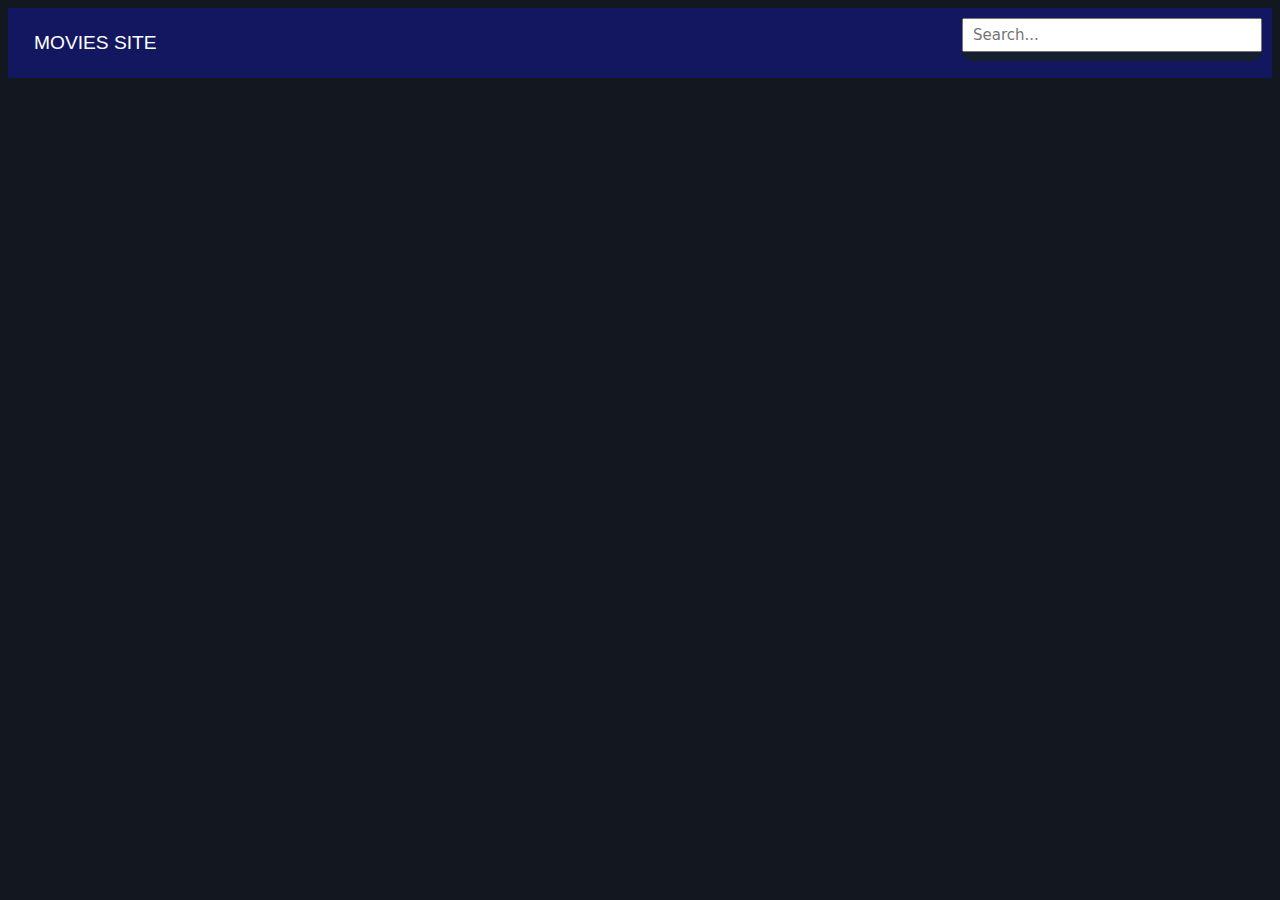
<file: index.html>
<!DOCTYPE html>
<html>
<head>
  <title>Movies Site</title>
  <link rel="stylesheet" href="style.css">
</head>
<body>
  <div class="topnav">
    <a class="active" href="#">Movies Site</a>
    <div class="search-container">
      <form role="search" id="form"> 
        <input type="search" id="query" name="q" placeholder="Search...">      
      </form>
    </div>
  </div>
  <div style="pading-left:16px">
  <section id="section">
  <!-- <div class="row">
    <div class="column">
      <div class="card">
        <center><img src="images.jpg" class="thumbnail"></center>
        <h3>Movie title</h3>
      </div>
    </div>  
  </div> -->
    </section>
</body>
  <script src="script.js"></script>
</html>
</file>
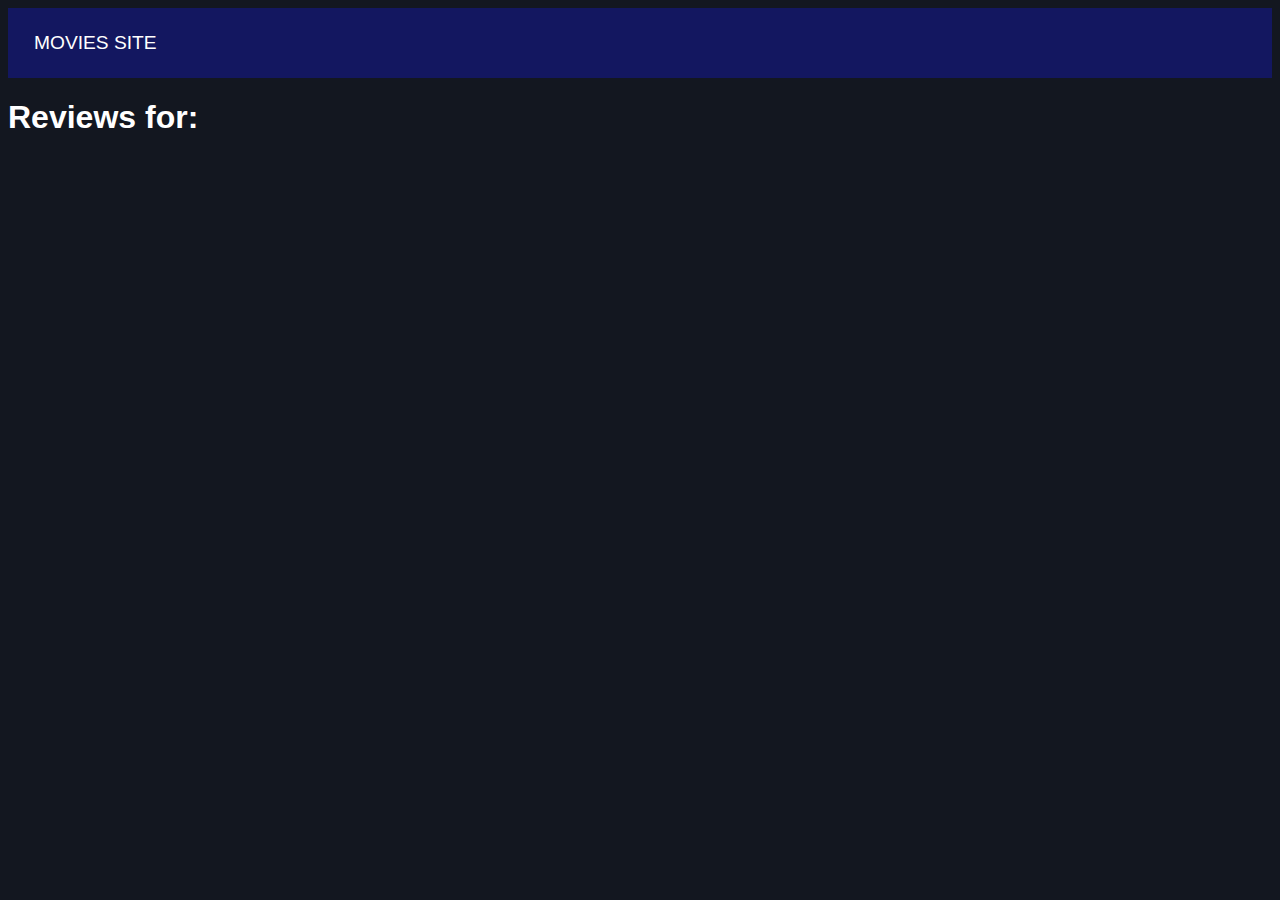
<file: movie.html>
<!DOCTYPE html>
<html>
<head>
  <title>Movies Site</title>
  <link rel="stylesheet" href="style.css">
</head>
<body>
  <div class="topnav">
    <a class="active" href="index.html">Movies Site</a>
  </div>
  <h1>Reviews for:</h1>
  <h3 id="title">Movie Title</h3>
  
  <section id="section">

    </section>
</body>
  <script src="movie.js"></script>
</html>
</file>
<file: style.css>
* {
  box-sizing: border-box;
}
body{
  background-color: #131720;
  font-family: sans-serif;
  color: white;
}
h3{
  color: white;
}
.topnav{
  overflow: hidden;
  background-color: #131760;
  padding: 10px
  
}
.topnav a{
  float: left;
  display: block;
  color: white;
  text-alogn: center;
  padding: 14px 16px;
  text-decoration: none;
  font-size: 1.2rem;
  text-transform: uppercase;
  
}
.topnav .search-container{
  float: right;
  
}
form{
  background-color: #151f30;
  width: 300px;
  height: 43px;
  border-radius: 11px;
  display: flex.
  alight-items; center;
  
}
input{
  /*all: unset;*/
  font: 15px system-ui;
  color: #000;
  height: 100;
  width: 100%;
  padding: 6px 9px
}
.thumbnail{
  height: 350px;
  width: 300;
  border-radius: 19px;
}
.column{
  float: left;
  width: 25%;
  padding: 10px 10px;
  
}
.card{
  border-radius: 19px;
  padding: 15px;
  text-align: center;
  background-color: #151f30;
}
</file>
